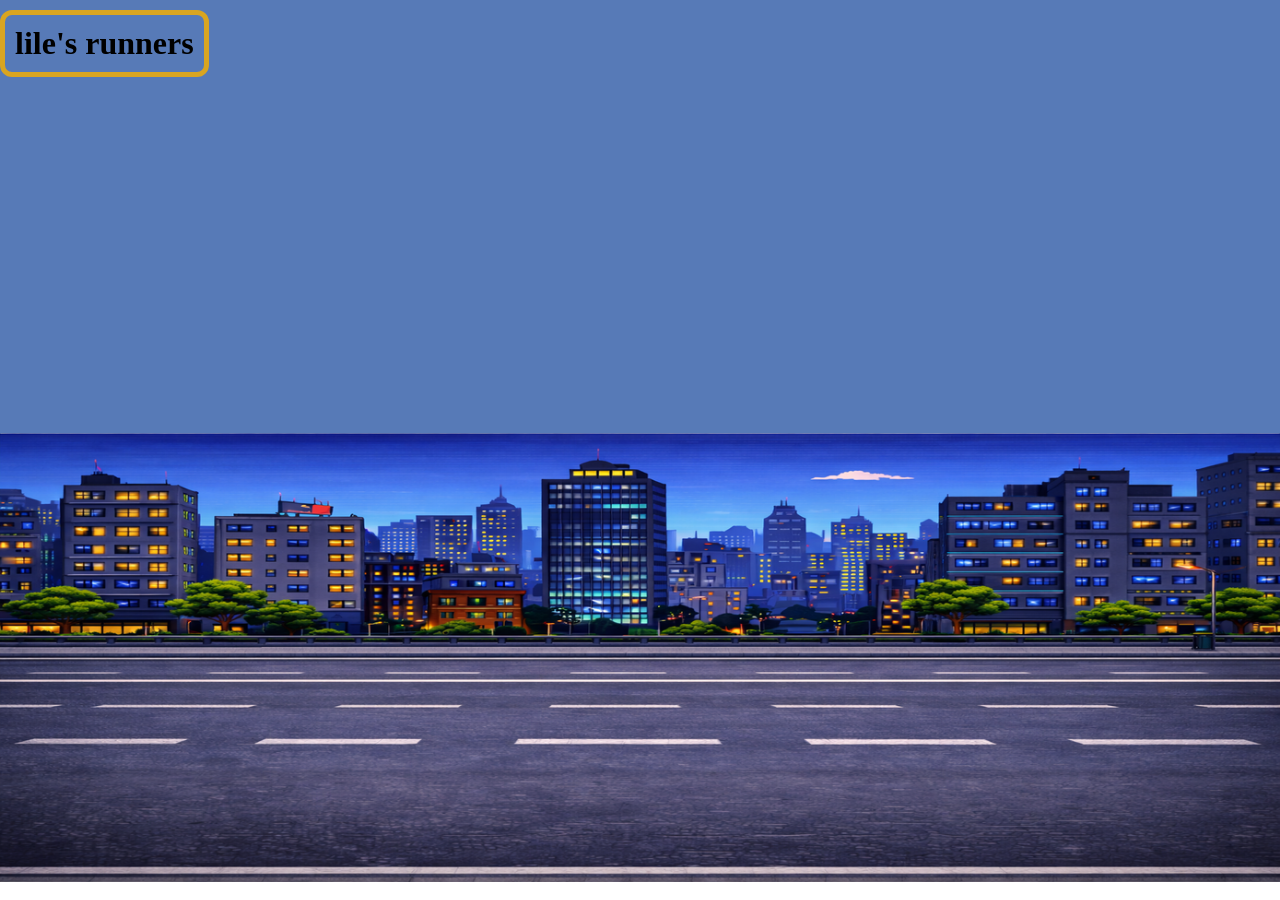
<file: inde.html>
<!DOCTYPE html>
<html lang="en">

<head>
    <meta charset="UTF-8">
    <meta name="viewport" content="width=device-width, initial-scale=1.0">
    <title>Lile's runners</title>
    <link rel="stylesheet" href="./CSS/main.css">
</head>

<body>
    <h1>lile's runners</h1>
    <div class="gamebackground">
        <div class="track">

            <div class="lane"></div>
       
            <div class="lane">
                <div class="player"></div>
            </div>
            <div class="lane"></div>
    
            <div class="lane"></div>
        </div>
    </div>
    <script src="./js/main.js"></script>
</body>

</html>
</file>
<file: CSS/main.css>
html,
body {
  height: 800px;
  overflow: hidden;
}

body {
  margin: 0;
  overflow: hidden;
}

h1 {
  margin: 0;
  padding: 10px;
  position: absolute;
  top: 10px;
  left: 0px;
  z-index: 50;
  color: black;
  background-color: #577ab7;
  transform: none;
  border: 5px solid goldenrod;
  border-radius: 12px;
}

.gamebackground {
  width: 1200px;
  height: 780px;
  position: relative;
  overflow: hidden;

  background-image: url("../Img/background_1389x487.png");
  background-repeat: no-repeat;

  background-size: contain;
  background-position: bottom;
  background-color: #577ab7;


}

.road {
  position: absolute;
  left: 0px;
  right: 0px;
  bottom: 0px;
  height: 350px;
  overflow: hidden;
  width: 1200px;
  
}

.player {
  position: absolute;
  left: 120px;
  top: 0px;
  width: 60px;
  height: 80px;
}

.car {
  position: absolute;
  width: 120px;
  height: auto;
  top: 0px;
 
}

.gameOverScreen {
  position: fixed;
  top: 0;
  left: 0;
  width: 100vw;
  height: 100vh;

  display: none;              /* oculto por defecto */
  justify-content: center;    /* centra horizontal */
  align-items: center;        /* centra vertical */

  background: rgba(0, 0, 0, 0.7);
  z-index: 9999;
}

.gameOverBox {
  background: white;
  padding: 20px 30px;
  border-radius: 12px;
  text-align: center;
  font-family: Arial, sans-serif;
}

#restartBtn {
  margin-top: 12px;
  padding: 10px 16px;
  font-size: 16px;
  cursor: pointer;
}
</file>
